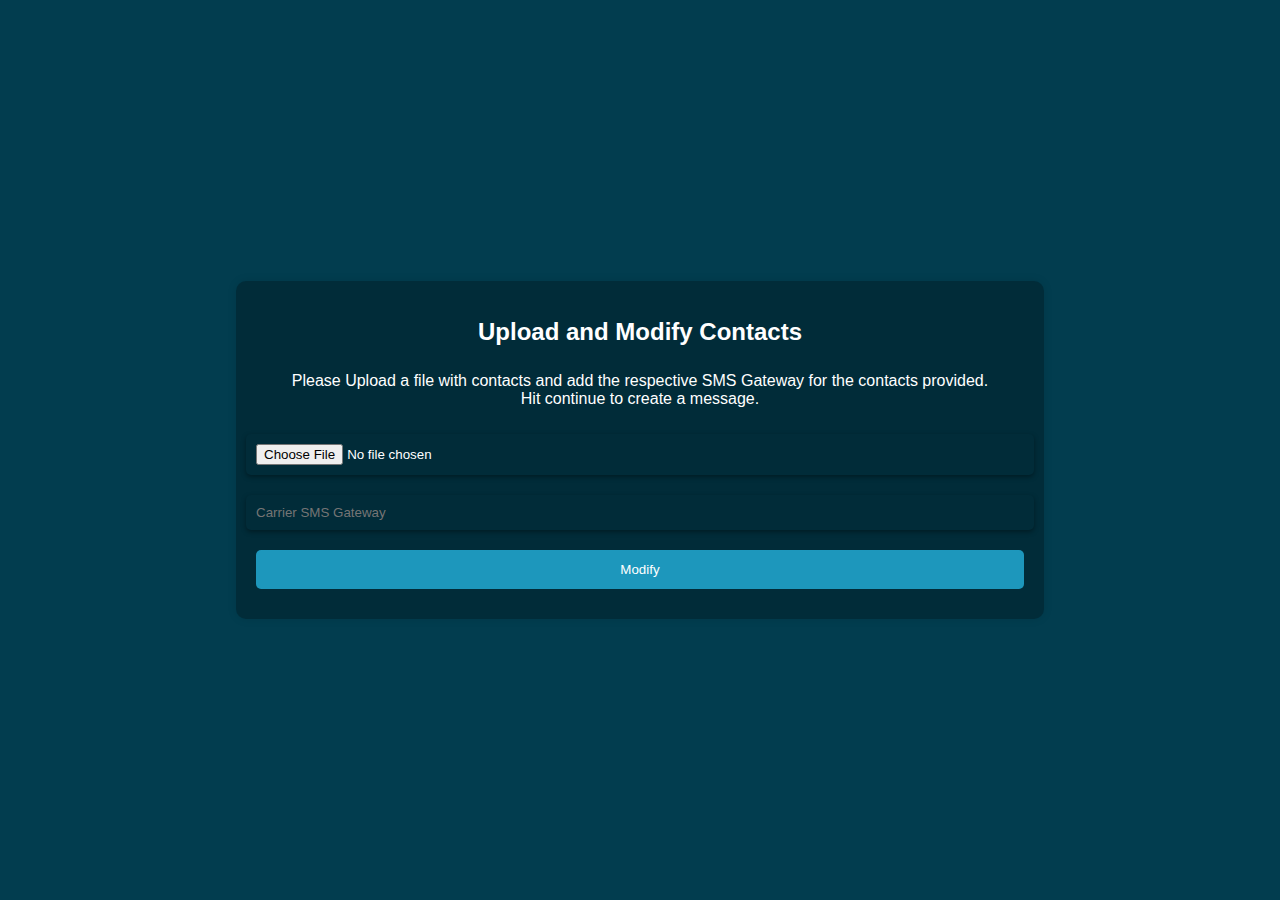
<file: templates/contacts.html>
<!DOCTYPE html>
<html>
<head>
    <title>Contacts Modification</title>
    <style>
        body {
            font-family: 'Roboto', sans-serif;
            background-color: #023d4f;
            text-align: center;
            display: flex;
            flex-direction: column;
            justify-content: center;
            align-items: center;
            height: 100vh;
            margin: 0;
        }
        .container {
            width: 60%;
            background-color: rgba(0, 0, 0, 0.271);
            border-radius: 10px;
            padding: 20px;
            box-shadow: 0 0 10px rgba(0, 0, 0, 0.1);
            display: flex;
            flex-direction: column;
            align-items: center;
        }
        h1 {
            color: #ffffff;
            font-size: 24px;
            background: none;
        }
        p {
            color: #fff;
            font-size: 16px;
            margin-top: 10px;
        }
        form {
            width: 100%;
            display: flex;
            flex-direction: column;
            align-items: center;
            background: none;
            border: none;
        }
        input[type="file"],
        input[type="text"] {
            width: 100%;
            margin: 10px 0;
            padding: 10px;
            border: none; /* Remove border */
            border-radius: 5px;
            color: #fff;
            background: none;
            box-shadow: 0 2px 5px rgba(0, 0, 0, 0.372); /* Add box shadow */
        }
        button {
            width: 100%;
            margin: 10px 0;
            padding: 12px 24px;
            border: none;
            border-radius: 5px;
            color: #fff;
            background-color: #1d97bc;
            cursor: pointer;
        }
        button:hover {
            background-color: #00c3ff;
        }
    </style>
</head>
<body>
    <div class="container">
        <h1>Upload and Modify Contacts</h1>
        <p>Please Upload a file with contacts and add the respective SMS Gateway for the contacts provided. <br>Hit continue to create a message.</p>
        <form id="contactsForm" action="/modify-contacts" method="post" enctype="multipart/form-data">
            <input type="file" name="contactsFile" accept=".txt" required>
            <input type="text" name="smsGateway" placeholder="Carrier SMS Gateway" required>
            <button type="submit">Modify</button>
        </form>
    </div>
</body>
</html>
</file>
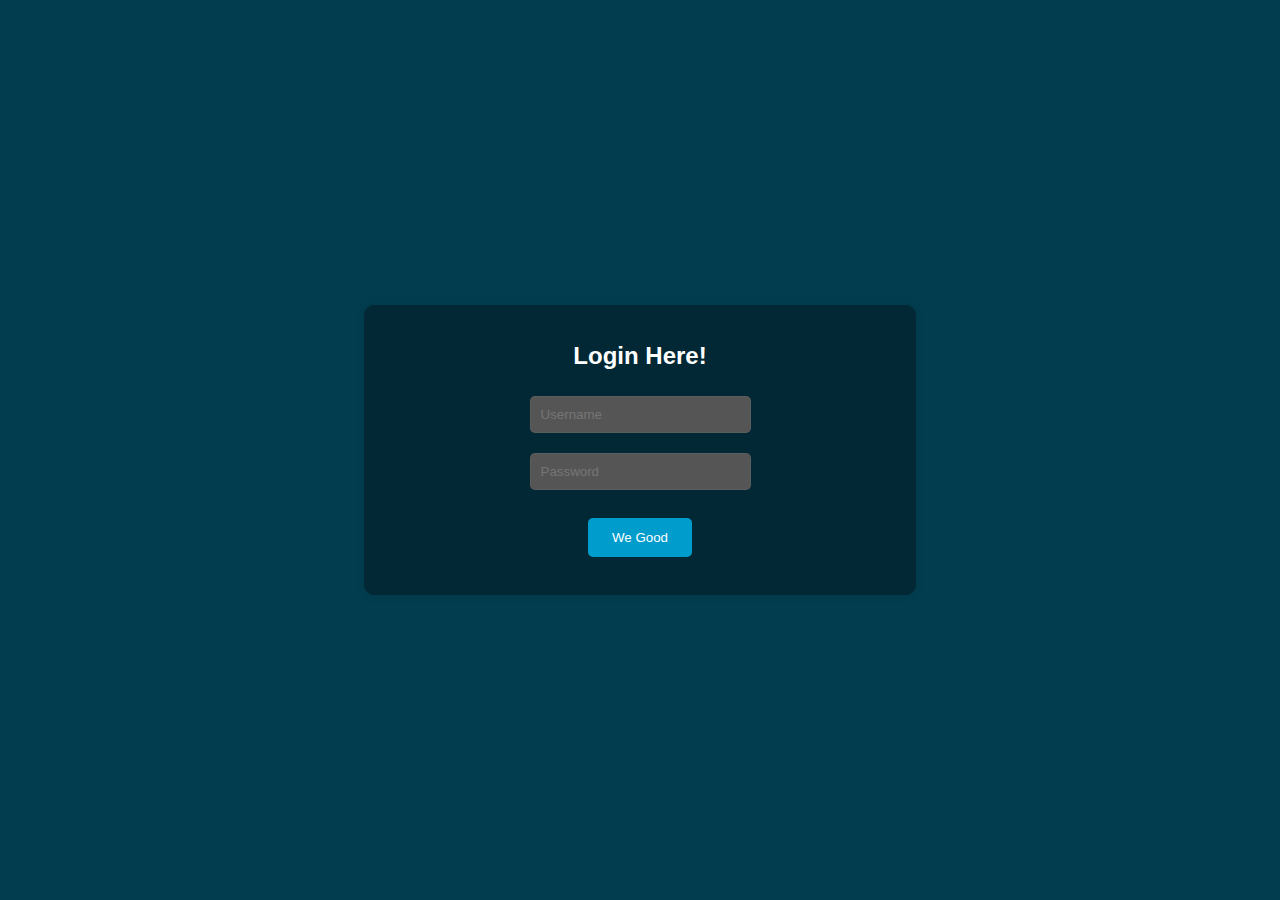
<file: templates/login.html>
<!DOCTYPE html>
<html>
<head>
    <title>Kacala Login</title>
    <style>
        body {
            font-family: Arial, sans-serif;
            background-color: #023d4f;
            text-align: center;
            display: flex;
            justify-content: center;
            align-items: center;
            height: 100vh;
            margin: 0;
        }
        .container {
            background-color: #00000056;
            border-radius: 10px;
            padding: 20px;
            box-shadow: 0 0 10px rgba(0, 0, 0, 0.1);
            display: flex;
            flex-direction: column;
            align-items: center;
            width: 40vw;
        }
        h1 {
            color: #fff;
            font-size: 24px;
        }
        form {
            display: flex;
            flex-direction: column;
            align-items: center;
        }
        input {
            width: 100%;
            margin: 10px 0;
            padding: 10px;
            border: 1px solid #77777738;
            border-radius: 5px;
            background-color: #555;
            color: #fff;
        }
        button {
            background-color: #009ccc;
            color: #fff;
            border: none;
            border-radius: 5px;
            padding: 12px 24px;
            cursor: pointer;
        }
        button:hover {
            background-color: #00c3ff;
        }
        ul {
            list-style: none;
            padding: 0;
        }
        li {
            color: red;
        }
    </style>
</head>
<body>
    <div class="container">
        <h1>Login Here!</h1>
        <form method="POST" action="/login">
            <input type="text" name="username" placeholder="Username" required>
            <input type="password" name="password" placeholder="Password" required>
            <br>
            <button type="submit">We Good</button>
            <br>
        </form>
    </div>
</body>
</html>
</file>
